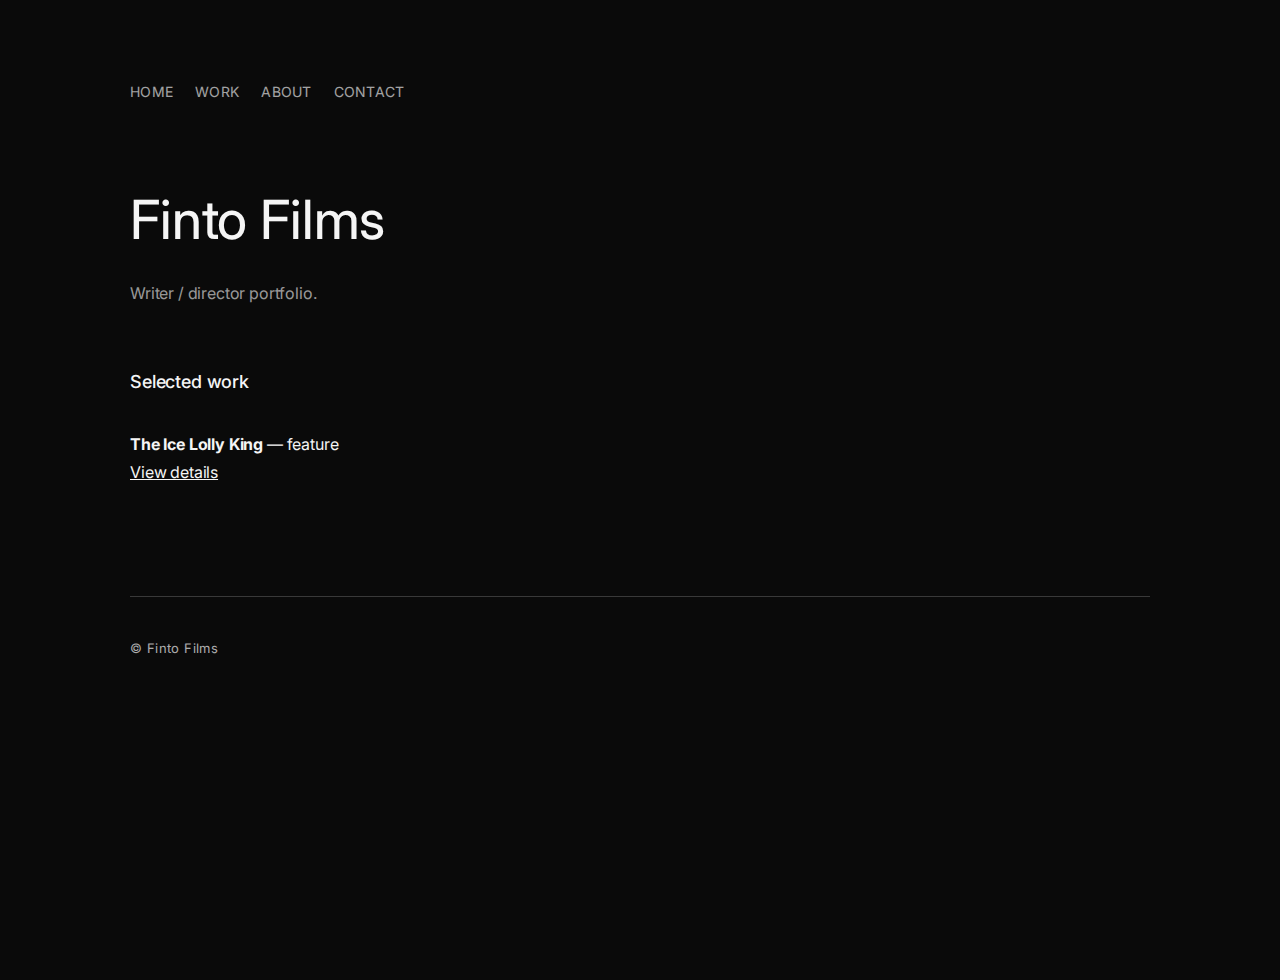
<file: index.html>
<!DOCTYPE html>
<html lang="en">
<head>
  <meta charset="UTF-8" />
  <meta name="viewport" content="width=device-width, initial-scale=1.0" />
  <title>Finto Films</title>

<link rel="preconnect" href="https://fonts.googleapis.com">
<link rel="preconnect" href="https://fonts.gstatic.com" crossorigin>
<link href="https://fonts.googleapis.com/css2?family=Inter:wght@300;400;500&display=swap" rel="stylesheet">
<link rel="stylesheet" href="style.css">
</head>

<body>
  <div class="container">

  <nav>
    <a href="index.html">Home</a>
    <a href="work.html">Work</a>
    <a href="about.html">About</a>
    <a href="contact.html">Contact</a>
  </nav>

  <h1>Finto Films</h1>
  <p class="muted">Writer / director portfolio.</p>

  <h2>Selected work</h2>
  <div class="film">
    <strong>The Ice Lolly King</strong> <span class="muted">— feature</span>
    <div><a href="work.html">View details</a></div>
    <div class="footer">© Finto Films</div>
  </div>
</div>    
</body>
</html>
</file>
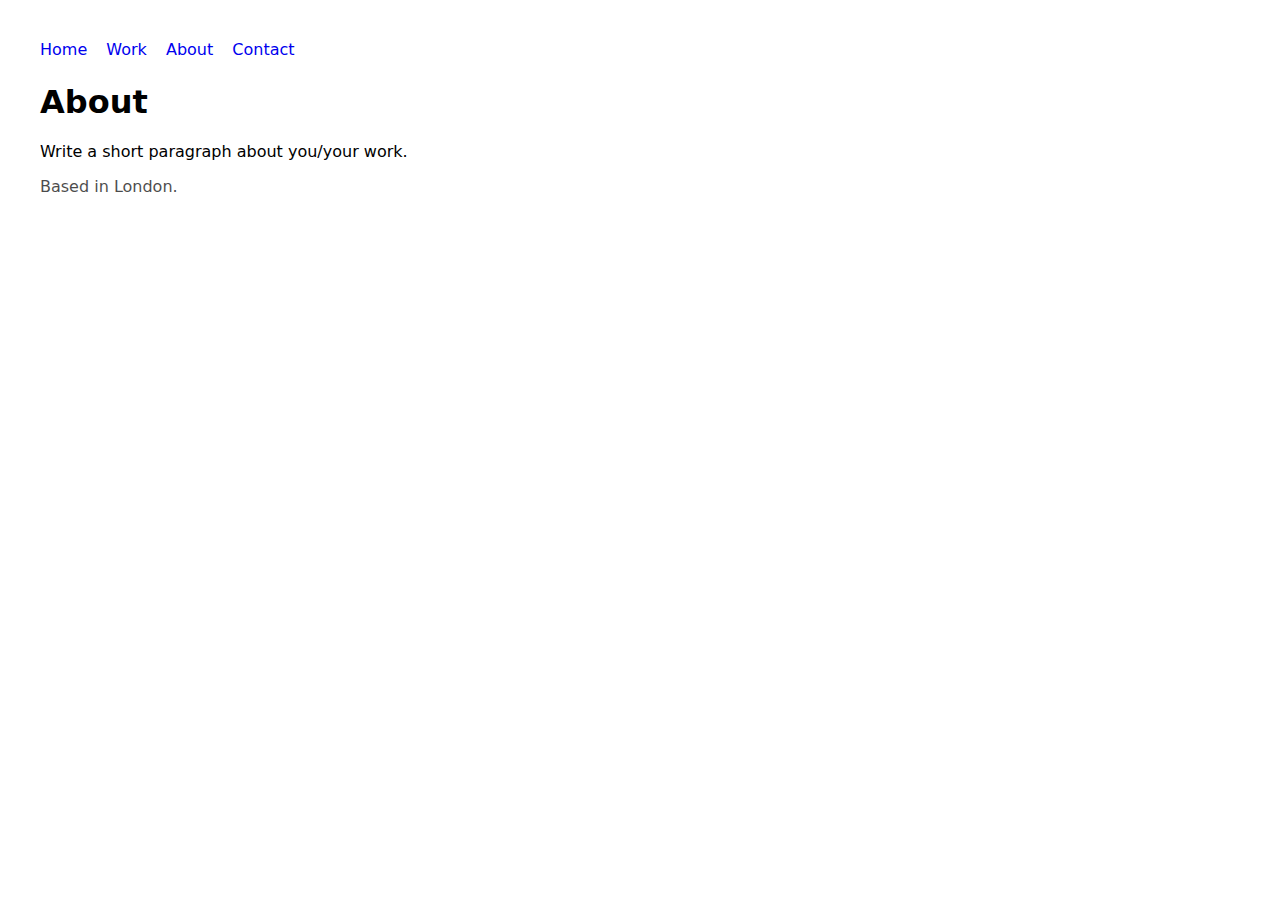
<file: about.html>
<!DOCTYPE html>
<html lang="en">
<head>
  <meta charset="UTF-8" />
  <meta name="viewport" content="width=device-width, initial-scale=1.0" />
  <title>About — Finto Films</title>
  <style>
    body { font-family: system-ui, -apple-system, Segoe UI, Roboto, Arial, sans-serif; margin: 40px; max-width: 900px; }
    nav a { margin-right: 14px; text-decoration: none; }
    nav { margin-bottom: 24px; }
    .muted { opacity: 0.7; }
  </style>
</head>
<body>
  <nav>
    <a href="index.html">Home</a>
    <a href="work.html">Work</a>
    <a href="about.html">About</a>
    <a href="contact.html">Contact</a>
  </nav>

  <h1>About</h1>
  <p>Write a short paragraph about you/your work.</p>
  <p class="muted">Based in London.</p>
</body>
</html>
</file>
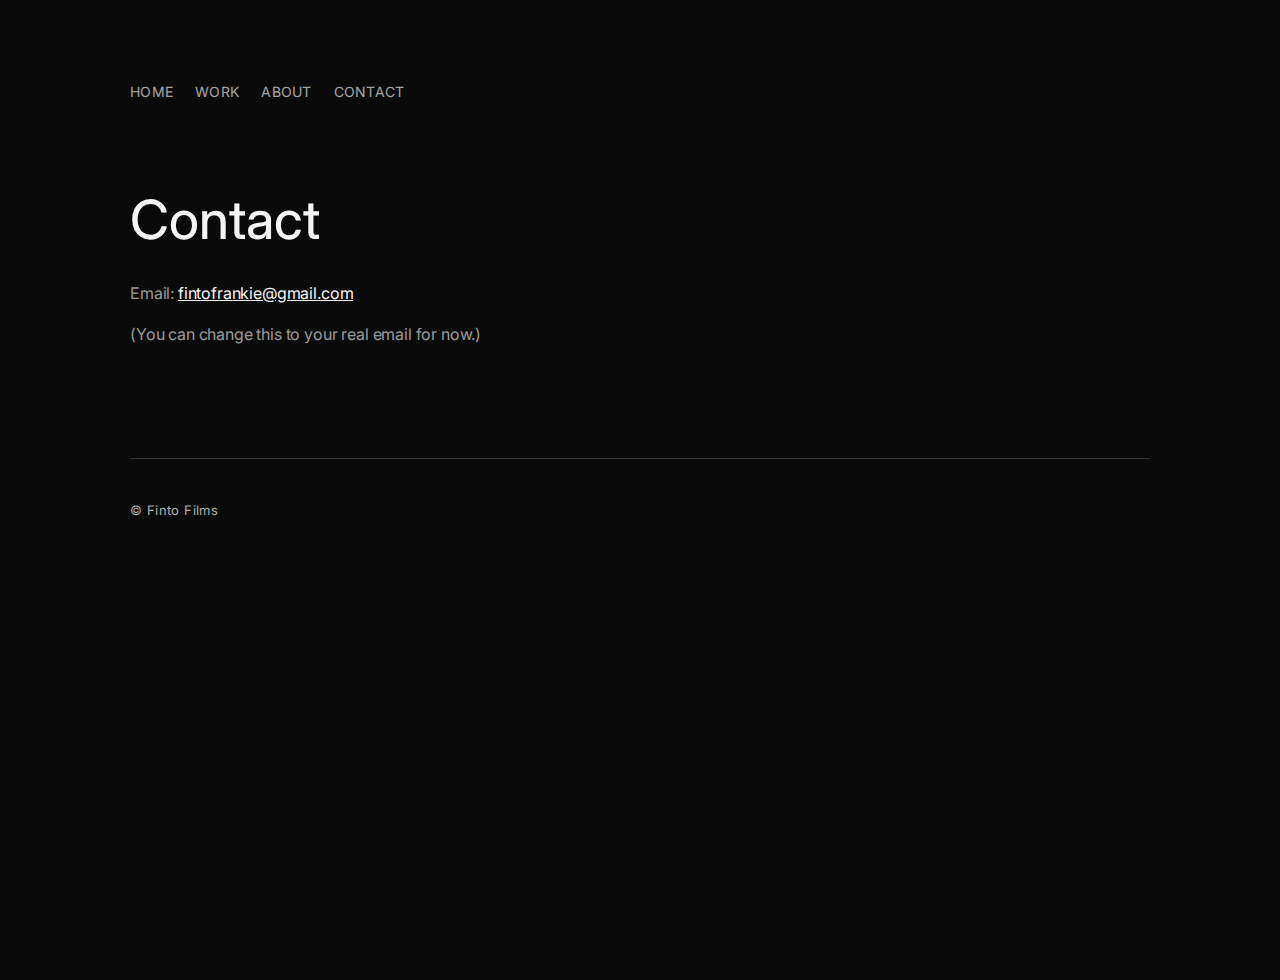
<file: contact.html>
<!DOCTYPE html>
<html lang="en">
<head>
  <meta charset="UTF-8" />
  <meta name="viewport" content="width=device-width, initial-scale=1.0" />
  <title>Contact — Finto Films</title>
  <link rel="preconnect" href="https://fonts.googleapis.com">
<link rel="preconnect" href="https://fonts.gstatic.com" crossorigin>
<link href="https://fonts.googleapis.com/css2?family=Inter:wght@300;400;500&display=swap" rel="stylesheet">
<link rel="stylesheet" href="style.css">
</head>
<body>
    <div class="container">
  <nav>
    <a href="index.html">Home</a>
    <a href="work.html">Work</a>
    <a href="about.html">About</a>
    <a href="contact.html">Contact</a>
  </nav>

  <h1>Contact</h1>
  <p>Email: <a href="mailto:fintofrankie@gmail.com">fintofrankie@gmail.com</a></p>
  <p class="muted">(You can change this to your real email for now.)</p>
      <div class="footer">© Finto Films</div>
  </div>
</body>
</html>
</file>
<file: style.css>
:root{
  --bg:#0a0a0a;
  --fg:#f5f5f5;
  --muted:rgba(245,245,245,.62);
  --hair:rgba(245,245,245,.14);
  --max:1100px;
}

*{ box-sizing:border-box; }
html,body{ height:100%; }

body{
  margin:0;
  background:var(--bg);
  color:var(--fg);
  font-family:'Inter', system-ui, -apple-system, Segoe UI, Roboto, Arial, sans-serif;
  line-height:1.7;
  letter-spacing:-0.01em;
}

.container{
  max-width:var(--max);
  margin:80px auto;
  padding:0 40px;
}

nav{
  display:flex;
  gap:22px;
  align-items:center;
  margin-bottom:70px;
  font-size:14px;
  letter-spacing:0.02em;
  text-transform:uppercase;
}

nav a{
  color:var(--fg);
  text-decoration:none;
  opacity:.65;
  transition:opacity .2s ease;
}

nav a:hover{ opacity:1; }

h1{
  font-size:54px;
  font-weight:450;
  margin:0 0 14px 0;
}

h2{
  font-size:18px;
  font-weight:500;
  margin:60px 0 18px 0;
  color:var(--fg);
}

p{ margin:0 0 14px 0; color:var(--muted); }

a{ color:var(--fg); }

.rule{
  height:1px;
  background:var(--hair);
  margin:36px 0;
}

.film{ margin:34px 0; }

.gallery{
  margin:70px auto 0 auto;
  max-width:1000px;
  display:grid;
  grid-template-columns:1fr;
  gap:28px;
}

@media (min-width: 900px){
  .gallery{ grid-template-columns:1fr 1fr; gap:34px; }
}

.gallery img{
  width:100%;
  height:auto;
  display:block;
  border-radius:8px;
}

.gallery img.featured{
  grid-column:1 / -1;
}
.video {
  grid-column: 1 / -1;
  margin: 50px auto 0 auto;
  max-width: 1000px;
}

.video iframe {
  width: 100%;
  aspect-ratio: 16 / 9;
  border: 0;
  border-radius: 8px;
}
.project h2{
  margin-top: 0;
}

.featured-block{
  margin: 40px auto 0 auto;
  max-width: 1000px;
}

.footer{
  margin-top:110px;
  padding-top:40px;
  border-top:1px solid rgba(245,245,245,0.2);
  color:rgba(245,245,245,0.7);
  font-size:13px;
  letter-spacing:0.03em;
}
</file>
